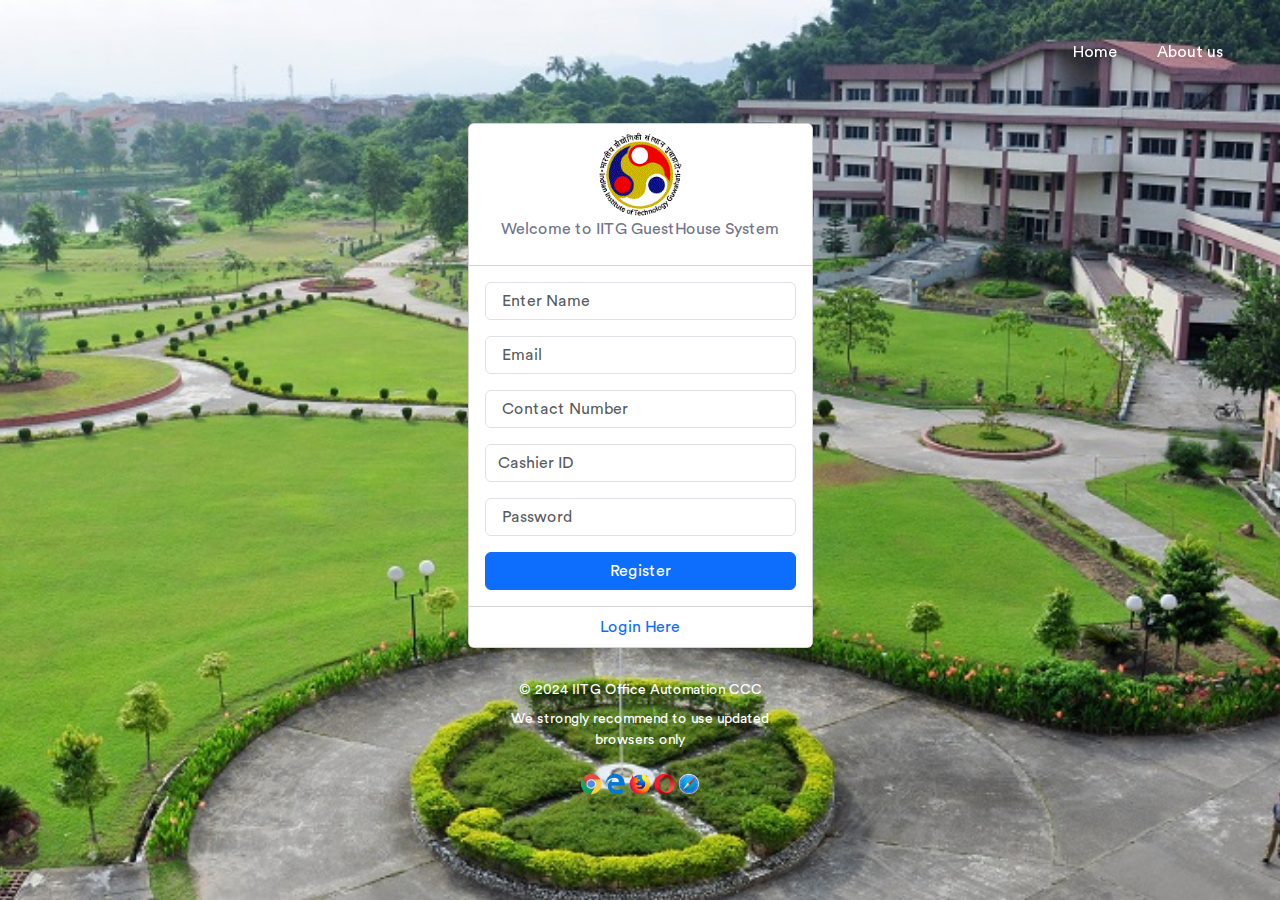
<file: index.html>
<!DOCTYPE html>
<html lang="en">
<head>
    <meta charset="UTF-8">
    <meta name="viewport" content="width=device-width, initial-scale=1.0">
    <!-- Start Linking Css -->
    <link rel="stylesheet" href="https://cdnjs.cloudflare.com/ajax/libs/font-awesome/6.5.2/css/all.min.css"  />
    <link rel="stylesheet" href="css/index.css">
    <!-- <link rel="stylesheet" href="css/fontAwesome.css"> -->
    <link rel="stylesheet" href="css/bootstrap.css">
    <link rel="stylesheet" href="css/animate.css">
    <!-- End Linking Css -->
    <!-- Start Linking js-->
    <script src="js/bootstrap.js"></script>
    <script src="js/sweetalert.js"></script>
    <!-- End Linking js -->
    <title>IIT Guwahati GuestHouse Authentication</title>
    <link rel="shortcut icon" href="../Images/iitg-logo.png" type="image/x-icon">
</head>
<body>
    <!-- <nav class="navbar navbar-expand-md fixed-top navbar-light">
    <div class="container-fluid">
        <img src="Images/IIT_Guwahati_Logo.svg.png" class="rounded-circle" width="60px">
        <a href="#" class="fw-bold mx-4 navbar-brand">
            GUESTHOUSE
        </a>
        <button class="navbar-toggler" data-bs-toggle="collapse" data-bs-target="#myMenu">
            <span class="navbar-toggler-icon"></span>
        </button>
        <div class="navbar-collapse collapse" id="myMenu">
            <ul class="navbar-nav w-100 justify-content-end">
                <li class="nav-item fw-bold">
                    IIT GUWAHATI
                </li>
            </ul>
        </div>
    </div>
    </nav> -->
    <nav id="top-right" class=" w-100 fixed-top">
        <a href="https://www.iitg.ac.in/index">Home</a>
        <a href="https://www.iitg.ac.in/iitg_page_details?page=1/about-us">About us</a>
    </nav>
    <div id="body">
        <div id="register">
            <div class="splash-container">
                <div class="card">
                    <div class="card-header pb-4 text-center bg-white">
                        <a href="https://www.iitg.ac.in/">
                            <img height="85rem" class="logo-img" src="/Images/iitg.ico" alt="logo">
                        </a>
                        <span  class="splash-description text-grey">Welcome to IITG GuestHouse System</span>
                    </div>
                    <div class="card-body">
                        <form class="reg-form">
                            <input required name="fullName" type="text" placeholder=" Enter Name" class="mb-3 form-control">
                            <input required name="email" type="email" placeholder=" Email" class="mb-3 form-control">
                            <input required name="contact" type="number" placeholder=" Contact Number" class="mb-3 form-control">
                            <input type="number" name="id" placeholder="Cashier ID" class="mb-3 form-control">
                            <input required name="Password" type="password" placeholder=" Password" class="mb-3 form-control">
                            <button type="submit" class="btn btn-primary w-100">Register</button>
                        </form>
                    </div>
                    <div class="card-footer bg-white text-center">
                        <div class="card-footer-item card-footer-item-bordered">
                            <a id="login-here" href="#" target="" class="footer-link">Login Here</a>
                        </div>
        
                    </div>
                </div>
                <div id="section">
                <span class="span1" style="color:white;">© 2024 IITG Office Automation CCC</span> <br>
                <span style="color:white;">We strongly recommend to use updated browsers only</span>
                <br>
                <img width="40%" src="/Images/main-desktop-browser-logos.png" alt="">
                </div>
                
            </div>
        </div>
        <div id="login">
            <div class="splash-container">
                <div class="card">
                    <div class="card-header pb-4 text-center bg-white">
                        <a href="https://www.iitg.ac.in/">
                            <img height="85rem" class="logo-img" src="/Images/iitg.ico" alt="logo">
                        </a>
                        <span  class="splash-description text-grey">Welcome to IITG GuestHouse System</span>
                    </div>
                    <div class="card-body">
                        <form class="login-form">
                            <!-- <input required name="fullName" type="text" placeholder=" Enter Name" class="mb-3 form-control"> -->
                            <input required name="email" type="email" placeholder=" Email" class="mb-3 form-control">
                            <!-- <input required name="contact" type="number" placeholder=" Contact Number" class="mb-3 form-control"> -->
                            <input type="number" name="id" placeholder="Cashier ID" class="mb-3 form-control">
                            <input required name="Password" type="password" placeholder=" Password" class="mb-3 form-control">
                            <button type="submit" class="btn btn-primary w-100">Login</button>
                        </form>
                    </div>
                    <div class="card-footer bg-white text-center">
                        <div class="card-footer-item card-footer-item-bordered">
                            <a id="register-here" href="#" target="" class="footer-link">Sign up</a>
                        </div>
        
                    </div>
                </div>
                <div id="section">
                <span class="span1" style="color:white;">© 2024 IITG Office Automation CCC</span> <br>
                <span style="color:white;">We strongly recommend to use updated browsers only</span>
                <br>
                <img width="40%" src="/Images/main-desktop-browser-logos.png" alt="">
                </div>
                
            </div>
        </div>
    </div>
</body>
<script src="js/index.js"></script>
</html>
</file>
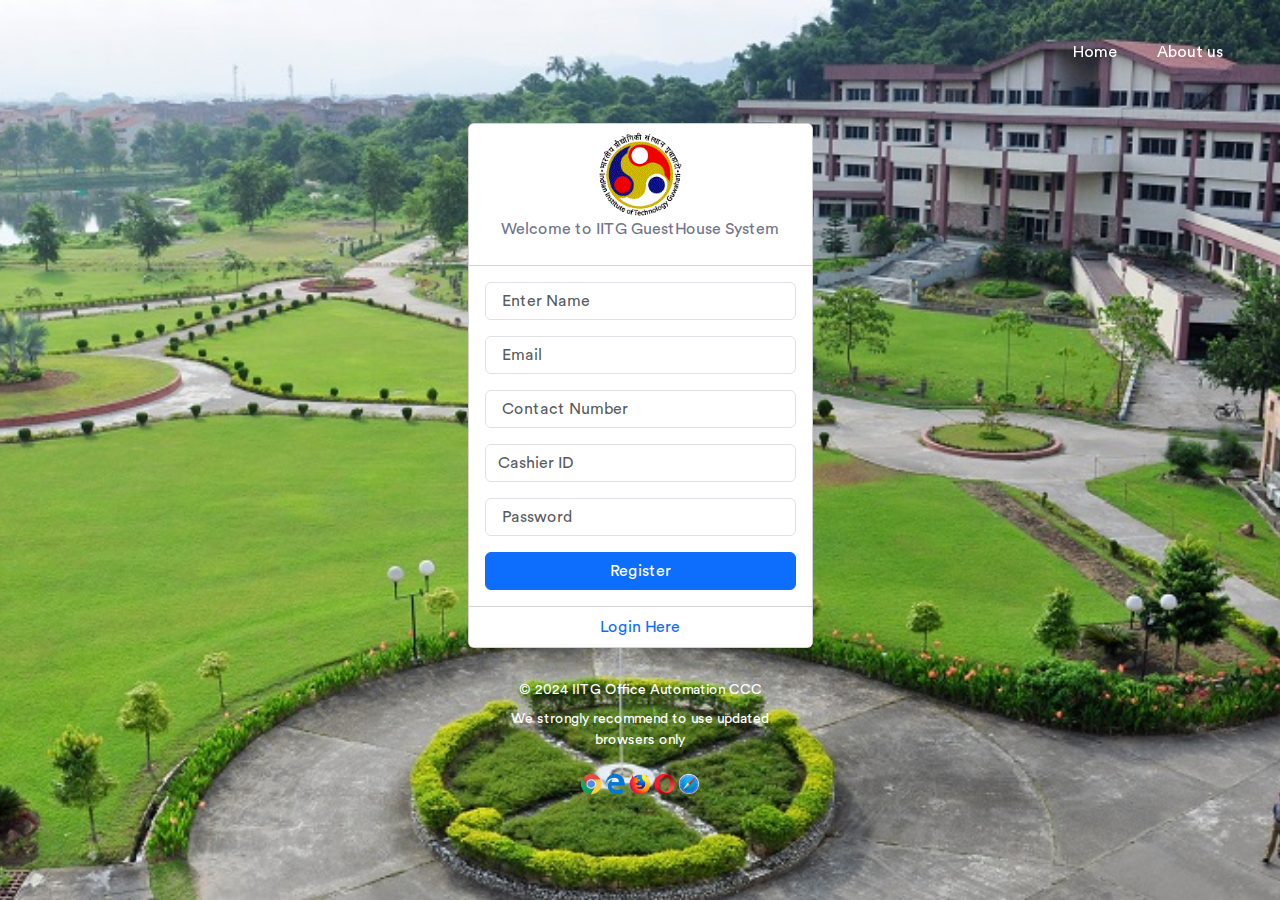
<file: Profile/profile.html>
<!DOCTYPE html>
<html lang="en">

<head>
    <meta charset="UTF-8">
    <meta name="viewport" content="width=device-width, initial-scale=1.0">
    <!-- Start Linking Css -->
    <link rel="stylesheet" href="https://cdnjs.cloudflare.com/ajax/libs/font-awesome/6.5.2/css/all.min.css" />
    <link rel="stylesheet" href="css/profile.css">
    <!-- <link rel="stylesheet" href="css/fontAwesome.css"> -->
    <link rel="stylesheet" href="css/bootstrap.css">
    <link rel="stylesheet" href="css/animate.css">
    <!-- End Linking Css -->
    <!-- Start Linking js-->
    <script src="js/bootstrap.js"></script>
    <script src="js/sweetalert.js"></script>
    <!-- End Linking js -->
    <title>Welcome to GuestHouse, IIT Guwahati</title>
    <link rel="shortcut icon" href="../Images/iitg-logo.png" type="image/x-icon">
</head>
<style>
    @media print{
        .no-print{
            display: none;
        }
    }
</style>

<body>
    <!--NAVBAR-->
    <nav class=" no-print navbar navbar-expand-md fixed-top navbar-light">
        <div class="container-fluid">
            <a id="logo" href="https://www.iitg.ac.in/">
            <img src="Profile Images//Images/IIT_Guwahati_Logo.svg.png" class="rounded-circle" width="50px">
            </a>
            <button class="mx-4" id="bars" style="border: 0; background-color: #ffffff;" >
                <i class="fas fa-bars"></i>
            </button>
            <a style="text-decoration: none; font-size: 25px;" href="#" class="mx-4 text-black" id="nav">
                GUESTHOUSE
            </a>
            <button class="navbar-toggler" id="button-drop" data-bs-toggle="collapse" data-bs-target="#myMenu">
                <span class="navbar-toggler-icon"></span>
            </button>
            <div class="navbar-collapse collapse" id="myMenu">
                <ul class="navbar-nav w-100 justify-content-end">
                    <div class="input-group w-50 mx-5" id="search">
                        <input type="search" class="search-element form-control"
                            placeholder="Search by Name,Contact,Room no....">
                        <span class="input-group-text btn-serlog text-white btn text-center">Search</span>
                    </div>
                    <button class="btn logout-btn text-white"><img style="width: 30px;" src="/Images/logout.png" alt=""></button>
                </ul>
            </div>
        </div>
    </nav>
    <br><br>
                              
    
    <div class="container-fluid" id="body">
        <div class="row">
            <div class="col-md-12">
                <!-- nav tab -->
                <ul class="no-print nav nav-tabs">
                    <li class="nav-item ">
                        <a href="#booking" class="nav-link active  tab-btn " data-bs-toggle="tab">
                            <i class="far fa-hospital"></i>
                            Booking
                        </a>
                    </li>
                    <li class="nav-item ">
                        <a href="#inhouse" class="nav-link tab-btn " data-bs-toggle="tab">
                            <i class="far fa-hospital"></i>
                            In House
                        </a>
                    </li>
                    <li class="nav-item">
                        <a href="#archive" class="nav-link  tab-btn " data-bs-toggle="tab">
                            <i class="far fa-hospital"></i>
                            Archive
                        </a>
                    </li>
                    <li class="nav-item">
                        <a href="#cashier" class="nav-link tab-btn" data-bs-toggle="tab">
                            <i class="far fa-hospital"></i>
                            Cashier
                        </a>
                    </li>

                </ul>
                <!-- nav panes -->
                <div class="tab-content">
                    <!--BOOKING PANEL-->
                    <div class="tab-pane search-pane active container-fluid mt-3" id="booking">

                        <div class="row no-print text-center my-5 ">
                            <div class="col-md-4 ">
                                <button data-bs-toggle="modal" data-bs-target="#registration-modal"
                                    class="btn action-btn b-register-btn">
                                    Register</button>
                            </div>
                            <div class="col-md-4 ">
                                <button class="btn action-btn print-btn">Print</button>
                            </div>
                            <div class="col-md-4 ">
                                <button class="btn action-btn total-btn">Total Bookings</button>
                            </div>
                        </div>
                        <div class="table-responsive">
                            <h1> All Booking Data</h1>
                            <table class="table text-center table-striped">
                                <thead>
                                    <tr>
                                        <th style="background-color: #008080; color: #ffffff;" class="no-print">Sr.No</th>
                                        <th style="background-color: #008080; color: #ffffff;" class="text-nowrap">Full Name</th>
                                        <th style="background-color: #008080; color: #ffffff;" class="text-nowrap">Contact</th>
                                        <th style="background-color: #008080; color: #ffffff;" class="text-nowrap">Room No.</th>
                                        <th style="background-color: #008080; color: #ffffff;" class="text-nowrap">Check-In</th>
                                        <th style="background-color: #008080; color: #ffffff;" class="text-nowrap">Check-Out</th>
                                        <th style="background-color: #008080; color: #ffffff;" class="text-nowrap">Registered At</th>

                                        <th style="background-color: #008080; color: #ffffff;" class="no-print">Action</th>
                                    </tr>
                                </thead>
                                <tbody class="booking-list">

                                </tbody>
                            </table>
                        </div>
                        <div class="row py-5 show-booking-rooms">
                            
                        </div>


                    </div>
                    <!--INHOUSE PANEL-->
                    <div class="tab-pane search-pane container-fluid mt-3" id="inhouse">

                        <div class="row no-print text-center my-5 ">
                            <div class="col-md-4 ">
                                <button data-bs-toggle="modal" data-bs-target="#inhouse-modal"
                                    class="btn action-btn  in-house-reg-btn">
                                    Register</button>
                            </div>
                            <div class="col-md-4 ">
                                <button class="btn action-btn print-btn">Print</button>
                            </div>
                            <div class="col-md-4 ">
                                <button class="btn action-btn total-btn">Total InHouse</button>
                            </div>
                        </div>
                        <div class="table-responsive">
                            <h1> All InHouse Data</h1>
                            <table class="table text-center table-striped">
                                <thead>
                                    <tr>
                                        <th style="background-color: #008080; color: #ffffff;" class="no-print">Sr.No</th>
                                        <th style="background-color: #008080; color: #ffffff;">Full Name</th>
                                        <th style="background-color: #008080; color: #ffffff;">Contact</th>
                                        <th style="background-color: #008080; color: #ffffff;">Room No.</th>
                                        <th style="background-color: #008080; color: #ffffff;">Check-In</th>
                                        <th style="background-color: #008080; color: #ffffff;">Check-Out</th>
                                        <th style="background-color: #008080; color: #ffffff;">Registered At</th>

                                        <th style="background-color: #008080; color: #ffffff;" class="no-print">Action</th>
                                    </tr>
                                </thead>
                                <tbody class="inhouse-list">

                                </tbody>
                            </table>
                        </div>
                        <div class="row py-5 show-InHouse-rooms">
                        </div>


                    </div>
                    <!--ARCHIVE PANEL-->
                    <div class="tab-pane search-pane container-fluid mt-3" id="archive">

                        <div class="row no-print my-5 ">
                            <!-- <div class="col-md-4 ">
                                <button 
                                data-bs-toggle="modal"
                                data-bs-target="#registration-modal" 
                                class="btn action-btn b-register-btn text-white">
                                Register</button>
                            </div> -->
                            <div class="no-print col-md-6 ">
                                <button class="btn action-btn print-btn">Print</button>

                                <button class="btn action-btn total-btn">Total Archives</button>
                            </div>
                        </div>
                        <div class="table-responsive">
                            <h1> All Archive Data</h1>
                            <table class="table text-center table-striped">
                                <thead>
                                    <tr>
                                        <th style="background-color: #008080; color: #ffffff;" class="no-print">Sr.No</th>
                                        <th style="background-color: #008080; color: #ffffff;">Full Name</th>
                                        <th style="background-color: #008080; color: #ffffff;">Contact</th>
                                        <th style="background-color: #008080; color: #ffffff;">Room No.</th>
                                        <th style="background-color: #008080; color: #ffffff;">Check-In</th>
                                        <th style="background-color: #008080; color: #ffffff;">Check-Out</th>
                                        <th style="background-color: #008080; color: #ffffff;">Registered At</th>

                                        <th style="background-color: #008080; color: #ffffff;" class="no-print">Action</th>
                                    </tr>
                                </thead>
                                <tbody class="archive-list">

                                </tbody>
                            </table>
                        </div>


                    </div>
                    <!--CASHIER PANEL-->
                    <div class="tab-pane cashier-pane container-fluid mt-3" id="cashier">

                        <div class="row text-center no- my-3 ">

                        </div>
                        <div>
                            <div class="table-responsive">
                                <h1> All Cashier Data</h1>
                                <table class="table text-center table-striped">
                                    <thead>
                                        <tr>
                                            <th style="background-color: #008080; color: #ffffff;">Sr.No</th>
                                            <th style="background-color: #008080; color: #ffffff;">Cashier Name</th>
                                            <th style="background-color: #008080; color: #ffffff;">Cashier ID</th>
                                            <th style="background-color: #008080; color: #ffffff;">Room No</th>
                                            <th style="background-color: #008080; color: #ffffff;">Date/Time</th>
                                            <th style="background-color: #008080; color: #ffffff;">Amount</th>

                                        </tr>
                                    </thead>
                                    <tbody class="cashier-list">

                                    </tbody>
                                </table>
                                <div class="d-flex mt-5 align-items-center justify-content-between">
                                    <h3 style="margin-left: 40px; font-size:23px" class="fa-solid">Total</h3>
                                    <h3 class="total" style="margin-right: 60px;">6000</h3>
                                </div>
                            </div>
                            <div class="row text-center no-print my-5 ">

                                <div class="col-md-3 ">
                                    <button data-bs-toggle="modal" data-bs-target="#cashier-modal"
                                        class="btn action-btn">Add Cash</button>
                                </div>
                                <div class="col-md-3 ">
                                    <button class="btn close-cashier-btn action-btn">Close Cashier</button>
                                </div>
                                <div class="col-md-3 ">
                                     
                                    <button onclick="showArchCashierFunc()" data-bs-toggle="modal" data-bs-target="#cashier-Arch-modal"
                                        class="btn action-btn">Archive Cashier</button>
                                </div>
                                <div class="col-md-3 ">
                                    <button class="btn action-btn print-btn">Print</button>
                                </div>
                            </div>
                        </div>


                    </div>
                </div>
            </div>

        </div>
    </div>
    <!-- start modals Coding -->
    <!--REGISTRATION MODAL-->
    <div class="modal animate__animated animate__zoomIn" id="registration-modal">
        <div class="modal-dialog modal-lg">
            <div class="modal-content">
                <div class="modal-header">
                    <h5>Registration Form</h5>
                    <button type="button" class="btn-close" data-bs-dismiss="modal" aria-label="Close"></button>
                </div>
                <div class="body-body  p-4">
                    <form class="booking-fm">
                        <div class="row">
                            <input required type="text" name="fullname" placeholder="Full Name"
                                class=" mb-3 form-control">
                        </div>
                        <div class="row">
                            <input required type="number" name="contact" placeholder="Contact"
                                class=" mb-3 form-control">
                        </div>
                        <div class="row">
                            <input required type="number" name="room" placeholder="Room No." class=" mb-3 form-control">
                        </div>
                        <div class="row">
                            <label> Check-In Date</label>
                            <input required type="date" name="checkin" placeholder="Check-In Date"
                                class=" mb-3 form-control">
                        </div>
                        <div class="row">
                            <label> Check-Out Date</label>
                            <input required type="date" name="checkout" placeholder="Check-Out"
                                class=" mb-3 form-control">

                        </div>
                        <div class="row">
                            <button type="submit" class="btn action-btn btn-sub  form-control text-white">Register</button>
                            <button type="button" class="btn bg-danger d-none form-control text-white">Update</button>

                        </div>

                    </form>


                </div>
            </div>
        </div>
    </div>
    <!--INHOUSE MODAL-->
    <div class="modal animate__animated animate__zoomIn" id="inhouse-modal">
        <div class="modal-dialog modal-lg">
            <div class="modal-content">
                <div class="modal-header">
                    <h5>In House Form</h5>
                    <button type="button" class="btn-close" data-bs-dismiss="modal" aria-label="Close"></button>
                </div>
                <div class="body-body  p-4">
                    <form class="inhouse-fm">
                        <div class="row">
                            <input required type="text" name="fullname" placeholder="Full Name"
                                class=" mb-3 form-control">
                        </div>
                        <div class="row">
                            <input required type="number" name="contact" placeholder="Contact"
                                class=" mb-3 form-control">
                        </div>
                        <div class="row">
                            <input required type="number" name="room" placeholder="Room No." class=" mb-3 form-control">
                        </div>
                        <div class="row">
                            <label> Check-In Date</label>
                            <input required type="date" name="checkin" placeholder="Check-In Date"
                                class=" mb-3 form-control">
                        </div>
                        <div class="row">
                            <label> Check-Out Date</label>
                            <input required type="date" name="checkout" placeholder="Check-Out"
                                class=" mb-3 form-control">

                        </div>
                        <div class="row">
                            <button type="submit" class="btn action-btn btn-sub   form-control text-white">Register</button>
                            <button type="button" class="btn bg-danger d-none form-control text-white">Update</button>

                        </div>

                    </form>


                </div>
            </div>
        </div>
    </div>
    <!--ARCHIVE MODAL-->
    <div class="modal animate__animated animate__zoomIn" id="archive-modal">
        <div class="modal-dialog modal-lg">
            <div class="modal-content">
                <div class="modal-header">
                    <h5>Archive Form</h5>
                    <button type="button" class="btn-close" data-bs-dismiss="modal" aria-label="Close"></button>
                </div>
                <div class="body-body  p-4">
                    <form class="archive-fm">
                        <div class="row">
                            <input required type="text" name="fullname" placeholder="Full Name"
                                class=" mb-3 form-control">
                        </div>
                        <div class="row">
                            <input required type="number" name="contact" placeholder="Contact"
                                class=" mb-3 form-control">
                        </div>
                        <div class="row">
                            <input required type="number" name="room" placeholder="Room No." class=" mb-3 form-control">
                        </div>
                        <div class="row">
                            <label> Check-In Date</label>
                            <input required type="date" name="checkin" placeholder="Check-In Date"
                                class=" mb-3 form-control">
                        </div>
                        <div class="row">
                            <label> Check-Out Date</label>
                            <input required type="date" name="checkout" placeholder="Check-Out"
                                class=" mb-3 form-control">

                        </div>
                        <div class="row">
                            <button type="submit" class="btn action-btn btn-sub   form-control text-white">Register</button>
                            <button type="button" class="btn bg-danger d-none form-control text-white">Update</button>

                        </div>

                    </form>


                </div>
            </div>
        </div>
    </div>
    <!--Cashier  Modal-->
    <div class="modal animate__animated animate__zoomIn" id="cashier-modal">
        <div class="modal-dialog modal-lg">
            <div class="modal-content">
                <div class="modal-header">
                    <h5>Cashier Form</h5>
                    <button type="button" class="btn-close" data-bs-dismiss="modal" aria-label="Close"></button>
                </div>
                <div class="body-body  p-4">
                    <form class="cashier-fm">
                        <div class="row">
                            <input required type="text" name="cashier" placeholder="Cashier Name"
                                style="background-color:rgb(236, 232, 232);" class=" mb-3  form-control">
                        </div>
                        <div class="row">
                            <input required type="number" name="id" placeholder="Cashier ID"
                                style="background-color:rgb(236, 232, 232);" class=" mb-3 form-control">
                        </div>
                        <div class="row">
                            <input required type="number" name="room" placeholder="Room No." class=" mb-3 form-control">
                        </div>
                        <div class="row">
                            <input required type="number" name="amount" placeholder="Amount" class=" mb-3 form-control">
                        </div>

                        <div class="row">
                            <button type="submit" class="btn action-btn btn-sub   form-control text-white">Register</button>

                        </div>

                    </form>


                </div>
            </div>
        </div>
    </div>
    <!--Cashier Archive Modal-->
    <div class="modal animate__animated animate__zoomIn" id="cashier-Arch-modal">
        <div class="modal-dialog modal-lg">
            <div class="modal-content">
                <div class=" table-responsive modal-header">
                    <h5>Archive Cash</h5>
                    <button class="btn action-btn arch-print-btn no-print mx-3 mb-1 text-white">Print</button>
                    <button type="button" class="btn-close" data-bs-dismiss="modal" aria-label="Close"></button>
                </div>
                <div class="body-body  p-4">
                    <div>
                        <div>
                            
                            <table class="table text-center table-striped">
                                <thead>
                                    <tr>
                                        <th class="no-print" >Sr.No</th>
                                        <th>Cashier Name</th>
                                        <th>Cashier ID</th>
                                        <th>Date/Time</th>
                                        <th>Amount</th>

                                    </tr>
                                </thead>
                                <tbody class="cashier-arch-list">

                                </tbody>
                            </table>
                            <div class="d-flex mt-5 align-items-center justify-content-between">
                                    <h3 style="margin-left: 40px; font-size:23px" class="fa-solid">Total</h3>
                                    
                                <h3 class="arch-total" style="margin-right: 60px;"></h3>
                            </div>
                        </div>

                    </div>


                </div>
            </div>
        </div>
    </div>
    <!-- end modals coding -->

    <div id="full-scr"></div>
</body>
<script src="js/profile.js"></script>

</html>
</file>
<file: css/index.css>
@font-face {
    font-family:circular ;
    src: url(/fonts/CircularStd-Book.ttf);
}

*{
    margin: 0;
    padding: 0;
    box-sizing: border-box;
    font-family: circular;
}

/* .navbar{
    background-image: linear-gradient(#306f88,#6bb8e9);
}

.navbar-brand{
    font-size: 22px;
}

.nav-item{
    font-size: 22px ;
}

.btn{
    background-image: linear-gradient(#306f88,#6bb8e9) ;
    border:none;
    box-shadow: none;
    font-size: 22px;
}

.nav-tabs .nav-link.active{
    background-image: linear-gradient(#306f88,#6bb8e9) ;
    color: white !important;
} */

#top-right{
    /* margin-left: 100px; */
    display: flex;
    justify-content: flex-end;
    gap:20px;
    margin: 30px 30px 30px -47px;
    align-items: center;
    position: fixed;
}

#top-right a{
    text-decoration: none;
    color: white;
    padding: 10px;
}

#body{
    min-height:100vh;
    width:100%;
    background-image: url(/Images/admin-area.jpg);
    background-size: cover;
    background-position: center;
    background-repeat: no-repeat;
    display: flex;
    justify-content: center;
    align-items: center;
    flex-direction: column;
    
    
}

.splash-container{
    width: 100%;
    max-width: 375px;
    padding: 15px;
    margin:auto;
}

.card{
    border-radius: 0;

}
.card-header{
    display: flex;
    flex-direction: column;
    background-color: white;
    padding: 10vh;
    font-style: normal;
    font-weight: normal;
}

#login-here{
    text-decoration: none;
}

#register-here{
    text-decoration: none;
}

.splash-description{
    color:#71748d !important;
}



#section{
    height:10vh;
    display: flex;
    align-items: center;
    justify-content: center;
    flex-direction: column;
    margin: 20px;
    font-size:14px;
    text-align: center;

}

.span1{
    margin-top: 4vw;
    margin-bottom: -1vw;
}

#login{
    display: none;
}

@media (max-width:800px) {
    #top-right{
        /* margin-left: 100px; */
        display: none;
        justify-content: flex-end;
        gap:20px;
        margin: 30px 30px 30px -47px;
        align-items: center;
        position: fixed;
    }
    
    #top-right a{
        text-decoration: none;
        color: white;
        padding: 10px;
    }
}
</file>
<file: Profile/css/profile.css>
@font-face {
    font-family:circular ;
    src: url(/fonts/CircularStd-Book.ttf);
}

*{
    margin: 0;
    padding: 0;
    box-sizing: border-box;
    font-family: circular;
}

/*  */#body{
    min-height: 100vh;
    background-color: #efeff6;
    padding-top: 25px !important;
}

.navbar{
    background-color: white;
    /* border-bottom: 1px solid rgb(185, 184, 184); */
}

.navbar-brand{
    font-size: 22px;
}

.nav-item{
    font-size: 22px ;
}

.action-btn{
    background-color:#e0a800 !important  ;
    border:none;
    box-shadow: none;
    font-size: 22px;
    color:black !important;
}

.btn-serlog{
    background-color:#007bff  !important  ;
    border:none;
    box-shadow: none;
    font-size: 22px;
    }

.btn-sub{
    background-color:#007bff !important ; 

}
.tab-btn{
    color:rgb(144, 177, 240) !important;
}

.nav-tabs a{
    font-size: 22px !important;
}
.nav-tabs .nav-link.active{
    /* background-image: linear-gradient(#306f88,#6bb8e9) ; */
    color: white !important;
    background-color:#007bff !important ; 
}

/* .highlight{
} */

@media(max-width:767px) {
    #search{
        margin-left:20vw !important;
        margin-bottom:10vw;
        z-index: 100;
    }

    #full-scr{
        height: 40vh;
        width: 100%;
        background-image: linear-gradient(#306f88,#6bb8e9) ;
        position: fixed;
        top: -100%;
        z-index: 99;
        border-bottom-left-radius:30px ;
        border-bottom-right-radius:30px ;
        transition: all ease 0.3s;
    }

    #logo{
        display: none;
    }

}

@media (max-width:670px) {
    #bars{
        display:none;
    }
}
</file>
